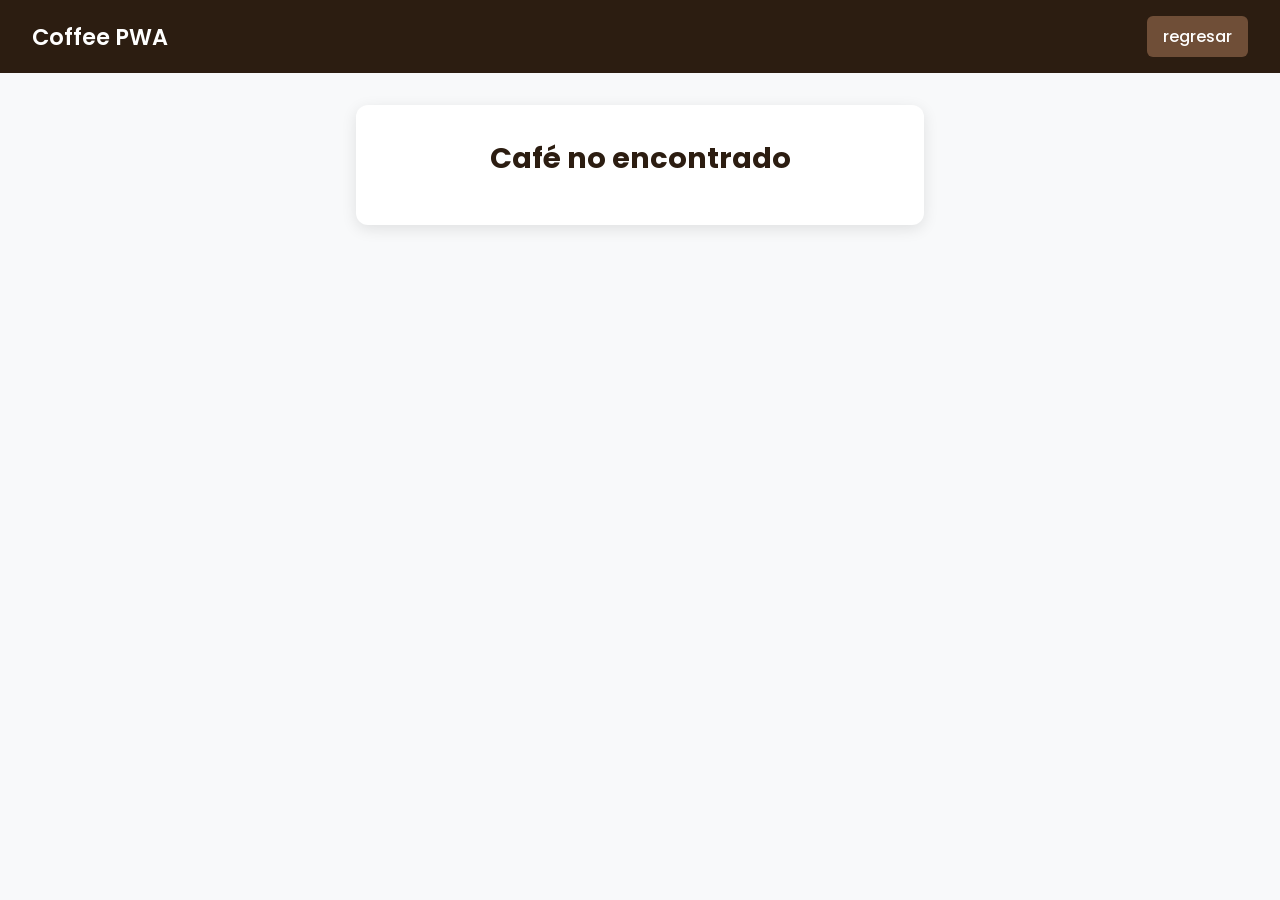
<file: detalle.html>
<!DOCTYPE html>
<html lang="es">
<head>
    <meta charset="UTF-8">
    <meta name="viewport" content="width=device-width, initial-scale=1.0">
    <link href="https://fonts.googleapis.com/css2?family=Poppins:wght@300;400;600&display=swap" rel="stylesheet">
    <link rel="stylesheet" href="css/style.css">
    <title>Detalle del Café</title>
</head>
<body>

    <nav>
        <h1>Coffee PWA</h1>
        <a href="index.html" class="btn-volver-nav"> regresar</a>
    </nav>

    <main class="detalle-container">
        <div class="detalle-card">
            <img id="cafe-img" src="" alt="Cargando imagen...">
            <h2 id="cafe-titulo"></h2>
            <p id="cafe-descripcion"></p>
        </div>
    </main>

    <script src="/detalle.js"></script>
</body>
</html>
</file>
<file: css/style.css>
/* ==========================================
   1. RESET GLOBAL Y TIPOGRAFÍA
   ========================================== */
* {
    margin: 0;
    padding: 0;
    box-sizing: border-box;
    font-family: 'Poppins', sans-serif;
}

body {
    background-color: #f8f9fa;
}

/* ==========================================
   2. NAVBAR
   ========================================== */
nav {
    background-color: #2c1d11;
    color: #ffffff;
    display: flex;
    justify-content: space-between;
    align-items: center;
    padding: 1rem 2rem;
}

nav h1 {
    font-size: 1.4rem;
    font-weight: 600;
}

nav ul {
    display: flex;
    list-style: none;
    gap: 1.5rem;
}

nav ul li {
    cursor: pointer;
    font-size: 0.95rem;
    font-weight: 400;
    transition: color 0.3s ease;
}

nav ul li:hover {
    color: #d4a373;
}

/* Botón del Navbar ("Volver al catálogo") */
.btn-volver-nav {
    color: #ffffff;
    text-decoration: none;
    font-weight: 500;
    background-color: #6f4e37;
    padding: 0.5rem 1rem;
    border-radius: 6px;
    display: inline-block;
    transition: background-color 0.3s ease;
}

.btn-volver-nav:hover {
    color: #ffffff;
    text-decoration: none;
    background-color: #523927;
}

/* ==========================================
   3. CATÁLOGO / GRID DE TARJETAS
   ========================================== */
.container {
    display: grid;
    grid-template-columns: repeat(auto-fit, minmax(220px, 1fr));
    gap: 1.5rem;
    padding: 2rem;
    max-width: 1200px;
    margin: 0 auto;
}

.card {
    background-color: #ffffff;
    border-radius: 12px;
    box-shadow: 0 4px 10px rgba(0, 0, 0, 0.1);
    padding: 1.2rem;
    display: flex;
    flex-direction: column;
    align-items: center;
    text-align: center;
    transition: transform 0.2s ease, box-shadow 0.2s ease;
}

.card:hover {
    transform: translateY(-5px);
    box-shadow: 0 6px 15px rgba(0, 0, 0, 0.18);
}

.card img {
    width: 100%;
    height: 160px;
    object-fit: cover;
    border-radius: 8px;
}

.card h3 {
    margin-top: 0.8rem;
    font-size: 1.1rem;
    color: #2b2b2b;
}

.card .descripcion {
    margin-top: 0.5rem;
    font-size: 0.85rem;
    color: #666666;
    line-height: 1.3;
    flex-grow: 1;
}

.btn-ver-mas {
    margin-top: 1rem;
    padding: 0.5rem 1.2rem;
    background-color: #d4a373;
    color: #ffffff;
    border: none;
    border-radius: 6px;
    font-size: 0.9rem;
    font-weight: 600;
    cursor: pointer;
    transition: background-color 0.3s ease;
}

.btn-ver-mas:hover {
    background-color: #bc8a5f;
}

/* ==========================================
   4. VENTANA MODAL
   ========================================== */
.modal {
    display: none;
    position: fixed;
    top: 0;
    left: 0;
    width: 100%;
    height: 100%;
    background-color: rgba(0, 0, 0, 0.7);
    justify-content: center;
    align-items: center;
    z-index: 1000;
}

.modal.show {
    display: flex;
}

.modal-content {
    background-color: #ffffff;
    padding: 2rem;
    border-radius: 12px;
    max-width: 450px;
    width: 90%;
    text-align: center;
    position: relative;
    box-shadow: 0 5px 15px rgba(0, 0, 0, 0.3);
}

.close-btn {
    position: absolute;
    top: 10px;
    right: 15px;
    font-size: 1.8rem;
    font-weight: bold;
    color: #333;
    cursor: pointer;
}

.close-btn:hover {
    color: #d4a373;
}

.modal-content img {
    width: 100%;
    height: 220px;
    object-fit: cover;
    border-radius: 8px;
    margin-bottom: 1rem;
}

.modal-content h2 {
    color: #2c1d11;
    margin-bottom: 0.5rem;
}

.modal-content p {
    color: #555;
    font-size: 0.95rem;
    line-height: 1.4;
}

/* ==========================================
   5. PANTALLA DE DETALLE
   ========================================== */
.detalle-container {
    max-width: 600px;
    margin: 2rem auto;
    padding: 0 1rem;
    display: flex;
    justify-content: center;
}

.btn-regresar {
    display: inline-block;
    margin-bottom: 1.5rem;
    color: #2c1d11;
    text-decoration: none;
    font-weight: 600;
}

.btn-regresar:hover {
    color: #d4a373;
}

.detalle-card {
    background-color: #ffffff;
    border-radius: 12px;
    padding: 2rem;
    box-shadow: 0 4px 15px rgba(0, 0, 0, 0.1);
    text-align: center;
    width: 100%;
}

.detalle-card img {
    display: block;
    width: 100%;
    max-width: 280px;
    height: 200px;
    object-fit: cover;
    border-radius: 8px;
    margin: 0 auto 1.5rem auto;
}

.detalle-card h2 {
    color: #2c1d11;
    font-size: 1.8rem;
    margin-bottom: 0.8rem;
}

.detalle-card p {
    color: #555555;
    font-size: 1rem;
    line-height: 1.6;
}
</file>
